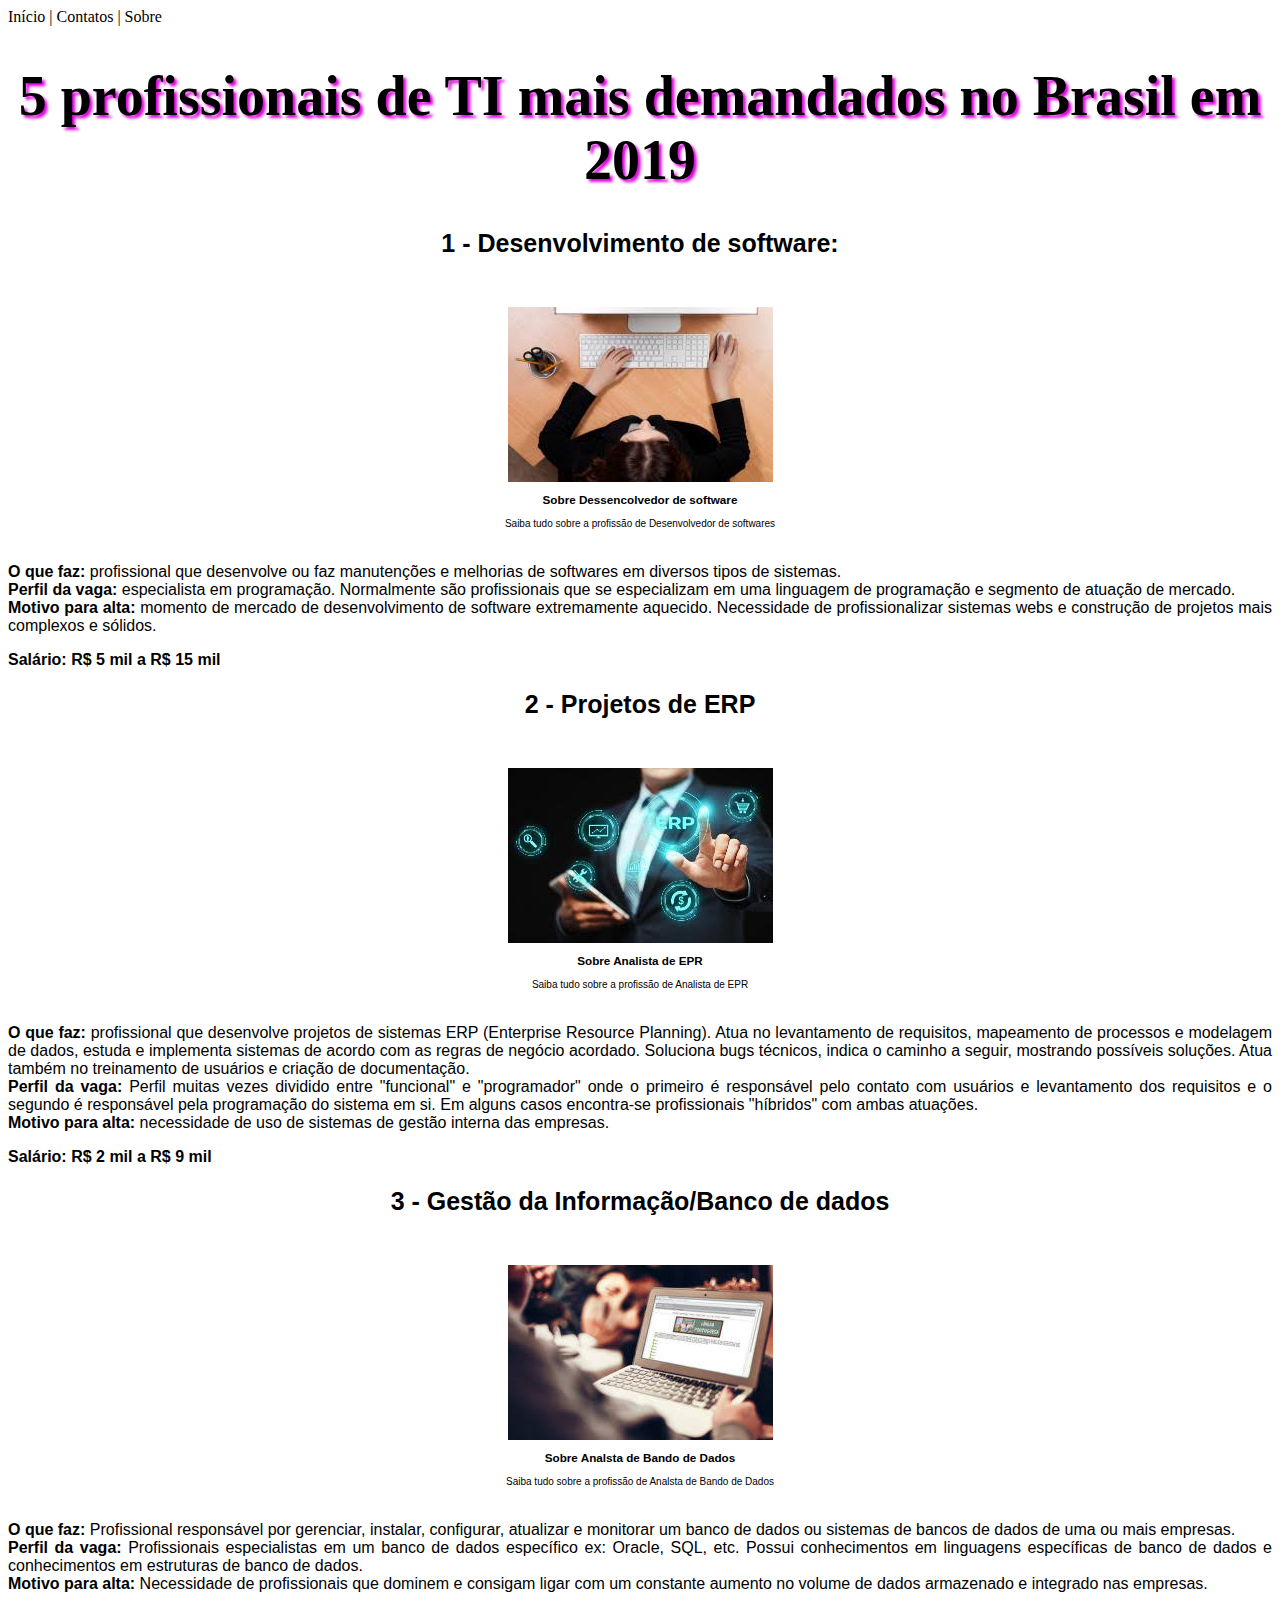
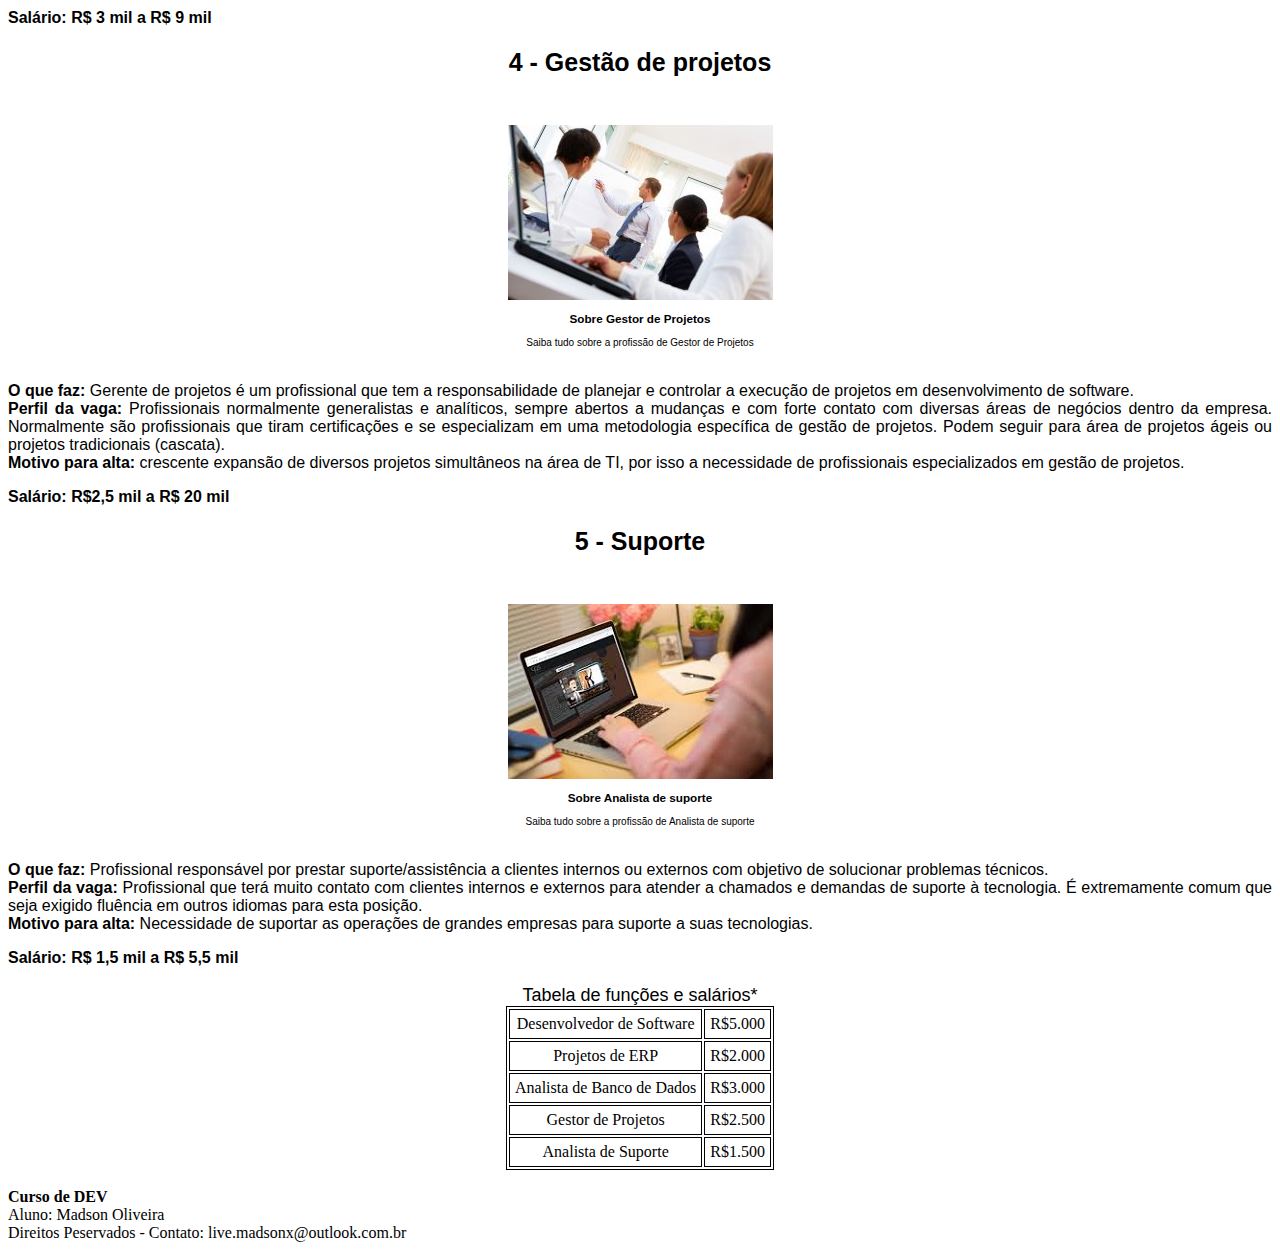
<file: Seção 1 e 2/index.html>
<html lang="en">
<head>
    <meta charset="UTF-8">
    <meta name="viewport" content="width=device-width, initial-scale=1.0">
    <meta http-equiv="X-UA-Compatible" content="ie=edge">
    <title>Curso de Html</title>
    <style type="text/css">.conteudo{
        font-family: Arial;font-size: 16px;text-align: justify
        }
        h2{ font-size: 25px;
            font-family: 'Lucida Sans', 'Lucida Sans Regular', 'Lucida Grande', 'Lucida Sans Unicode', Geneva, Verdana, sans-serif;
            text-align: center;         
        }

        #titulo{
            font-size: 28px;
            font-family: Verdana;
            text-align: center;
            text-shadow: 3px 3px 3px rgb(221, 11, 221);
        }        

        figure{
            text-align: center;
            font-family: arial;
            font-size: 10px;
        }

        caption{
            font-family: Arial, Helvetica, sans-serif;
            font-size: 18px;
        }

        table{
            border: 1px solid;
            text-align: center;
            margin-left: auto;
            margin-right: auto;
        }
        
        td{
            border: 1px solid;
            padding: 5px;
        }

        h4{
            text-align: center;
        }
    </style>

</head>
<body>

<div class="navegação">
    <header>
            <nav>
                    Início | Contatos | Sobre <br>
            </nav>
    </header>
        
</div>

<div id="titulo">
        <h1>5 profissionais de TI mais demandados no Brasil em 2019</h1>
</div>    

<div class="conteudo">

    <section><h2>1 - Desenvolvimento de software:</h2><br>
        <figure>
            <img src="img/dev.jpg" alt="Desenvolvedor de software">
            <figcaption><h3>Sobre Dessencolvedor de software</h3>
            <p>Saiba tudo sobre a profissão de Desenvolvedor de softwares</p>
            </figcaption>
        </figure>

        <p> <br><strong>O que faz:</strong> profissional que desenvolve ou faz manutenções e melhorias de softwares em diversos tipos de sistemas.
            <br><strong>Perfil da vaga:</strong> especialista em programação. Normalmente são profissionais que se especializam em uma linguagem de programação e segmento de atuação de mercado.
            <br><strong>Motivo para alta:</strong> momento de mercado de desenvolvimento de software extremamente aquecido. Necessidade de profissionalizar sistemas webs e construção de projetos mais complexos e sólidos. 
        </p>
        <strong>Salário: R$ 5 mil a R$ 15 mil</strong>  
    
        <h2>2 - Projetos de ERP</h2><br>

        <figure>
                <img src="img/erp.jpg" alt="Analista de EPR">
                <figcaption><h3>Sobre Analista de EPR</h3>
                <p>Saiba tudo sobre a profissão de Analista de EPR</p>
                </figcaption>
        </figure>

        <p> <br><strong>O que faz:</strong>  profissional que desenvolve projetos de sistemas ERP (Enterprise Resource Planning). Atua no levantamento de requisitos, mapeamento de processos e modelagem de dados, estuda e implementa sistemas de acordo com as regras de negócio acordado. Soluciona bugs técnicos, indica o caminho a seguir, mostrando possíveis soluções. Atua também no treinamento de usuários e criação de documentação.
            <br><strong>Perfil da vaga:</strong> Perfil muitas vezes dividido entre "funcional" e "programador" onde o primeiro é responsável pelo contato com usuários e levantamento dos requisitos e o segundo é responsável pela programação do sistema em si. Em alguns casos encontra-se profissionais "híbridos" com ambas atuações.
            <br><strong>Motivo para alta:</strong> necessidade de uso de sistemas de gestão interna das empresas.
        </p>
        <strong>Salário: R$ 2 mil a R$ 9 mil</strong>
    
        <h2>3 - Gestão da Informação/Banco de dados</h2><br>

        <figure>
                <img src="img/db.jpg" alt="Analista de Bando de Dados">
                <figcaption><h3>Sobre Analsta de Bando de Dados</h3>
                <p>Saiba tudo sobre a profissão de Analsta de Bando de Dados</p>
                </figcaption>
        </figure>

        <p> <br> <strong>O que faz:</strong> Profissional responsável por gerenciar, instalar, configurar, atualizar e monitorar um banco de dados ou sistemas de bancos de dados de uma ou mais empresas.
            <br><strong>Perfil da vaga:</strong> Profissionais especialistas em um banco de dados específico ex: Oracle, SQL, etc. Possui conhecimentos em linguagens específicas de banco de dados e conhecimentos em estruturas de banco de dados.
            <br><strong>Motivo para alta:</strong> Necessidade de profissionais que dominem e consigam ligar com um constante aumento no volume de dados armazenado e integrado nas empresas.
        </p>
        <strong>Salário: R$ 3 mil a R$ 9 mil</strong>
    
        <h2>4 - Gestão de projetos</h2><br>

        <figure>
                <img src="img/project-management.jpg" alt="Gestor de Projetos">
                <figcaption><h3>Sobre Gestor de Projetos</h3>
                <p>Saiba tudo sobre a profissão de Gestor de Projetos</p>
                </figcaption>
        </figure>

        <p> <br><strong>O que faz:</strong> Gerente de projetos é um profissional que tem a responsabilidade de planejar e controlar a execução de projetos em desenvolvimento de software.   
            <br><strong>Perfil da vaga:</strong> Profissionais normalmente generalistas e analíticos, sempre abertos a mudanças e com forte contato com diversas áreas de negócios dentro da empresa. Normalmente são profissionais que tiram certificações e se especializam em uma metodologia específica de gestão de projetos. Podem seguir para área de projetos ágeis ou projetos tradicionais (cascata).
            <br><strong>Motivo para alta:</strong> crescente expansão de diversos projetos simultâneos na área de TI, por isso a necessidade de profissionais especializados em gestão de projetos.
        </p>
        <strong>Salário: R$2,5 mil a R$ 20 mil</strong>
    
        <h2>5 - Suporte</h2><br>

        <figure>
                <img src="img/suport.jpeg" alt="Analista de suporte">
                <figcaption><h3>Sobre Analista de suporte</h3>
                <p>Saiba tudo sobre a profissão de Analista de suporte</p>
                </figcaption>
        </figure>

        <p> <br><strong>O que faz:</strong> Profissional responsável por prestar suporte/assistência a clientes internos ou externos com objetivo de solucionar problemas técnicos.
            <br><strong>Perfil da vaga:</strong> Profissional que terá muito contato com clientes internos e externos para atender a chamados e demandas de suporte à tecnologia. É extremamente comum que seja exigido fluência em outros idiomas para esta posição.
            <br><strong>Motivo para alta:</strong> Necessidade de suportar as operações de grandes empresas para suporte a suas tecnologias.
        </p>
        <strong>Salário: R$ 1,5 mil a R$ 5,5 mil</strong>
    </section>
    
</div><br>
    <table>
    <caption>Tabela de funções e salários*</caption>
    <tr><td>Desenvolvedor de Software</td><td>R$5.000</td></tr>
    <tr><td>Projetos de ERP </td><td>R$2.000</td></tr>
    <tr><td>Analista de Banco de Dados </td><td>R$3.000</td></tr>
    <tr><td>Gestor de Projetos </td><td>R$2.500</td></tr>
    <tr><td>Analista de Suporte </td><td>R$1.500</td></tr>
    </table>
    

</body>

    <div class="rodape">
        <footer>
            <br><strong>Curso de DEV</strong><br>
            Aluno: Madson Oliveira <br>
            Direitos Peservados - Contato: live.madsonx@outlook.com.br <br>
        </footer>
    </div>

</html>
</file>
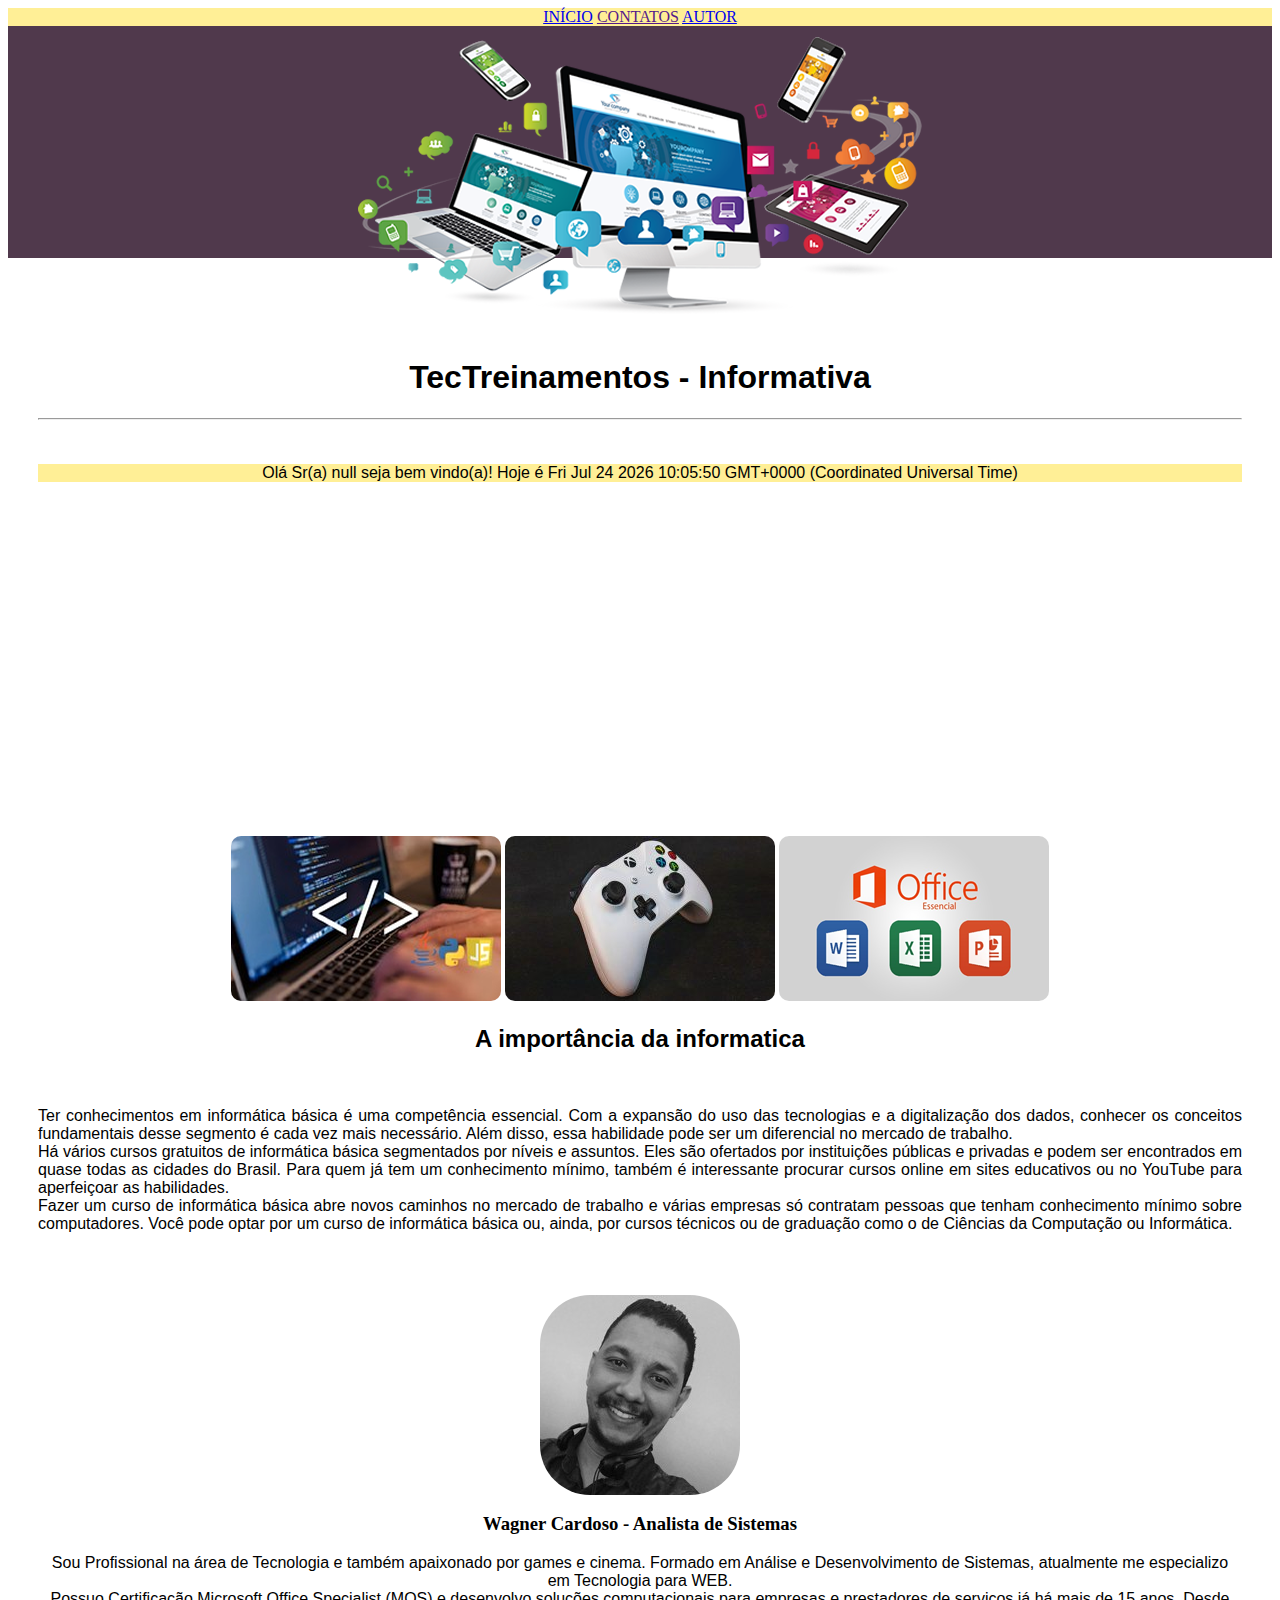
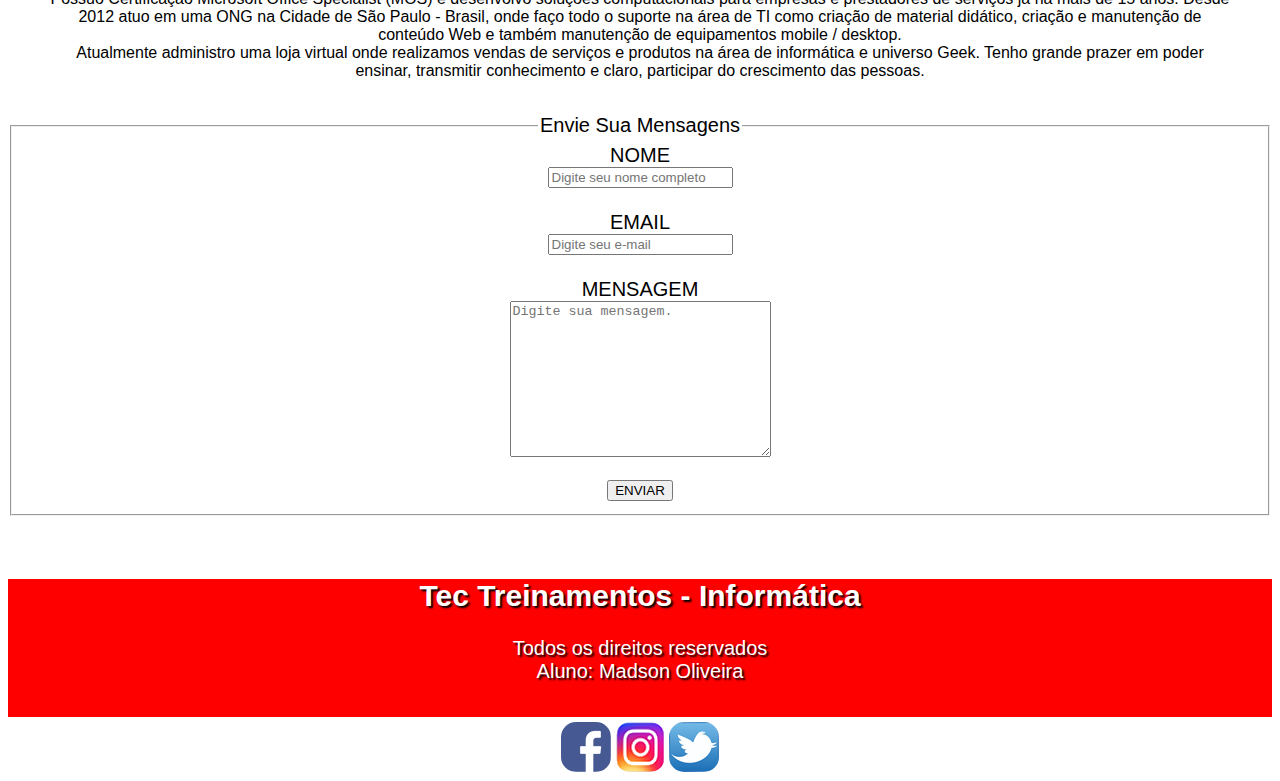
<file: Seção 3/Site-Curso/index.html>
<html lang="en">
<head>
    <meta charset="UTF-8">
    <meta name="viewport" content="width=device-width, initial-scale=1.0">
    <meta http-equiv="X-UA-Compatible" content="ie=edge">
    <link rel="stylesheet" href="css/estilo.css">
    <script type="text/javascript">
        var nome = prompt("Caso queira, digite seu nome para que possamos personalisar o site. Caso não clique em cancelar e navegue normalmente.");
    </script>

</head>
<header>
    <div id="navegacao">
    <nav> <a href="index.html">INÍCIO</a> <a href="">CONTATOS</a> <a href="#autor">AUTOR</a> </nav>
    </div>
    <img src="img/topo.png">
</header>    
<body>
    <div class="conteudo">
        <h1> TecTreinamentos - Informativa </h1>
        <hr>
        <br>
        <br>
        <div id="java">
            <script type="text/javascript">
            document.write("Olá Sr(a) "+nome+" seja bem vindo(a)! Hoje é "+Date());
            </script>
        </div>
        <br>

        <div class="video">
            <iframe width="560" height="315" src="https://www.youtube.com/embed/pRKUw09QOuc" frameborder="0" allow="autoplay; encrypted-media" allowfullscreen></iframe>
        </div>

        <figure>
            <a href="https://goo.gl/SQ1BFD"><img style="border-radius: 10px" src="img/logica.png" alt="Lógica"></a>
            <a href="https://www.xbox.com/pt-br/live"><img style="border-radius: 10px" src="img/games.png" alt="Games"></a>
            <a href="https://goo.gl/fjHna8"><img style="border-radius: 10px" src="img/office.png" alt="Office"></a>
        </figure>
        <h2> A importância da informatica</h2><br>
        <section>
            <p>
                Ter conhecimentos em informática básica é uma competência essencial. Com a expansão do uso das tecnologias e a digitalização dos dados, conhecer os conceitos fundamentais desse segmento é cada vez mais necessário. Além disso, essa habilidade pode ser um diferencial no mercado de trabalho. <br>
                Há vários cursos gratuitos de informática básica segmentados por níveis e assuntos. Eles são ofertados por instituições públicas e privadas e podem ser encontrados em quase todas as cidades do Brasil. Para quem já tem um conhecimento mínimo, também é interessante procurar cursos online em sites educativos ou no YouTube para aperfeiçoar as habilidades. <br> 
                Fazer um curso de informática básica abre novos caminhos no mercado de trabalho e várias empresas só contratam pessoas que tenham conhecimento mínimo sobre computadores. Você pode optar por um curso de informática básica ou, ainda, por cursos técnicos ou de graduação como o de Ciências da Computação ou Informática. <br>
            </p>
        </section>
    </div>

    <a name="autor"></a>
    <figure id="autor">
        <img  class="img-geral" src="img/autor.jpg" alt="Autor">
        <figcaption>
            <h3>Wagner Cardoso - Analista de Sistemas</h3>
            <p id="autor">Sou Profissional na área de Tecnologia e também apaixonado por games e cinema.
                Formado em Análise e Desenvolvimento de Sistemas, atualmente me especializo em Tecnologia para WEB. <br>                
                Possuo Certificação Microsoft Office Specialist (MOS) e desenvolvo soluções computacionais para empresas e prestadores de serviços já há mais de 15 anos.                
                Desde 2012 atuo em uma ONG na Cidade de São Paulo - Brasil, onde faço todo o suporte na área de TI como criação de material didático, criação e manutenção de conteúdo Web e também manutenção de equipamentos mobile / desktop. <br>                
                Atualmente administro uma loja virtual onde realizamos vendas de serviços e produtos na área de informática e universo Geek.
                Tenho grande prazer em poder ensinar, transmitir conhecimento e claro, participar do crescimento das pessoas.</p>
        </figcaption>
    </figure>
    <br>
    <a name="contatos"></a>
    <form method="post" id="mensagens-site" action="malito:mail.madson@gmail.com">
        <fieldset>
            <legend>Envie Sua Mensagens</legend>
            <label for="cnome">NOME</label><br>
            <input type="text" name="nome" id="cnome" placeholder="Digite seu nome completo"><br><br>

            <label for="cemail">EMAIL</label><br>
            <input type="email" name="email" id="cemail" placeholder="Digite seu e-mail"><br><br>

            <label for="cmensagem">MENSAGEM</label><br>
            <textarea name="mensagem" id="cmensagem" cols="30" rows="10" placeholder="Digite sua mensagem."></textarea><br><br>

            <input type="submit" name="botao" value="ENVIAR">
        </fieldset>
    </form>
    <br>
</body>
<footer>
    <div id="rodape">
        <h2>Tec Treinamentos - Informática</h2>
        <p">Todos os direitos reservados <br>Aluno: Madson Oliveira </p>
    </div><br>  

    <div id="redes-sociais">

        <a href="https://pt-br.facebook.com/login/"><img src="img/facebook.png" style="border-radius: 30%" alt="Facebook"></a>
        <a href="https://www.instagram.com/?hl=pt-br"><img src="img/insta.png" style="border-radius: 30%" alt="Instagram"></a>
        <a href="https://twitter.com/login?lang=pt"><img src="img/twitter.png" style="border-radius: 30%" alt="Twitter"></a>

    </div>
      
</footer>

</html>
</file>
<file: Seção 3/Site-Curso/css/estilo.css>
header{
    background-color: #50394c;
    width: 100%;
    height: 250px;
    text-align: center;
}
#navegacao{
    background-color: #ffef96;
    text-align: center;

}

h1{ 
    text-align: center;
    font-family: Arial, Helvetica, sans-serif;
    padding-top: 50px;
}

p{
    text-align: justify;
    font-size: 16px;
    font-family: 'Lucida Sans', 'Lucida Sans Regular', 'Lucida Grande', 'Lucida Sans Unicode', Geneva, Verdana, sans-serif;            
}

.conteudo{
    padding: 30px;
}

footer{
    background-color: red;
    width: 100%;
    height: 150px;

}
#rodape{
    text-align: center;
    color:white;
    font-size: 20px;
    font-family: Arial, Helvetica, sans-serif;
    text-shadow: 2px 2px 2px #000;
}   
#autor{
    text-align: center;
}
.img-geral{
    border-radius: 50px;
}
h2{
    font-family: Arial, Helvetica, sans-serif;
    text-align: center;
}
figure{
    text-align: center;
}
a:hover{
    padding: 2px 2px 2px gray;
}

.video{
    text-align: center;
    width: 100%;
    height: 320px;

}
form{
    font-family: Arial, Helvetica, sans-serif;
    font-size: 20px;
    text-align: center;
}
#redes-sociais{
    text-align: center;
    background-color: white;
    padding: 5px;
}
#java{
    text-align: center;
    font-family: 'Lucida Sans', 'Lucida Sans Regular', 'Lucida Grande', 'Lucida Sans Unicode', Geneva, Verdana, sans-serif;
    background-color: #ffef96;
}
</file>
